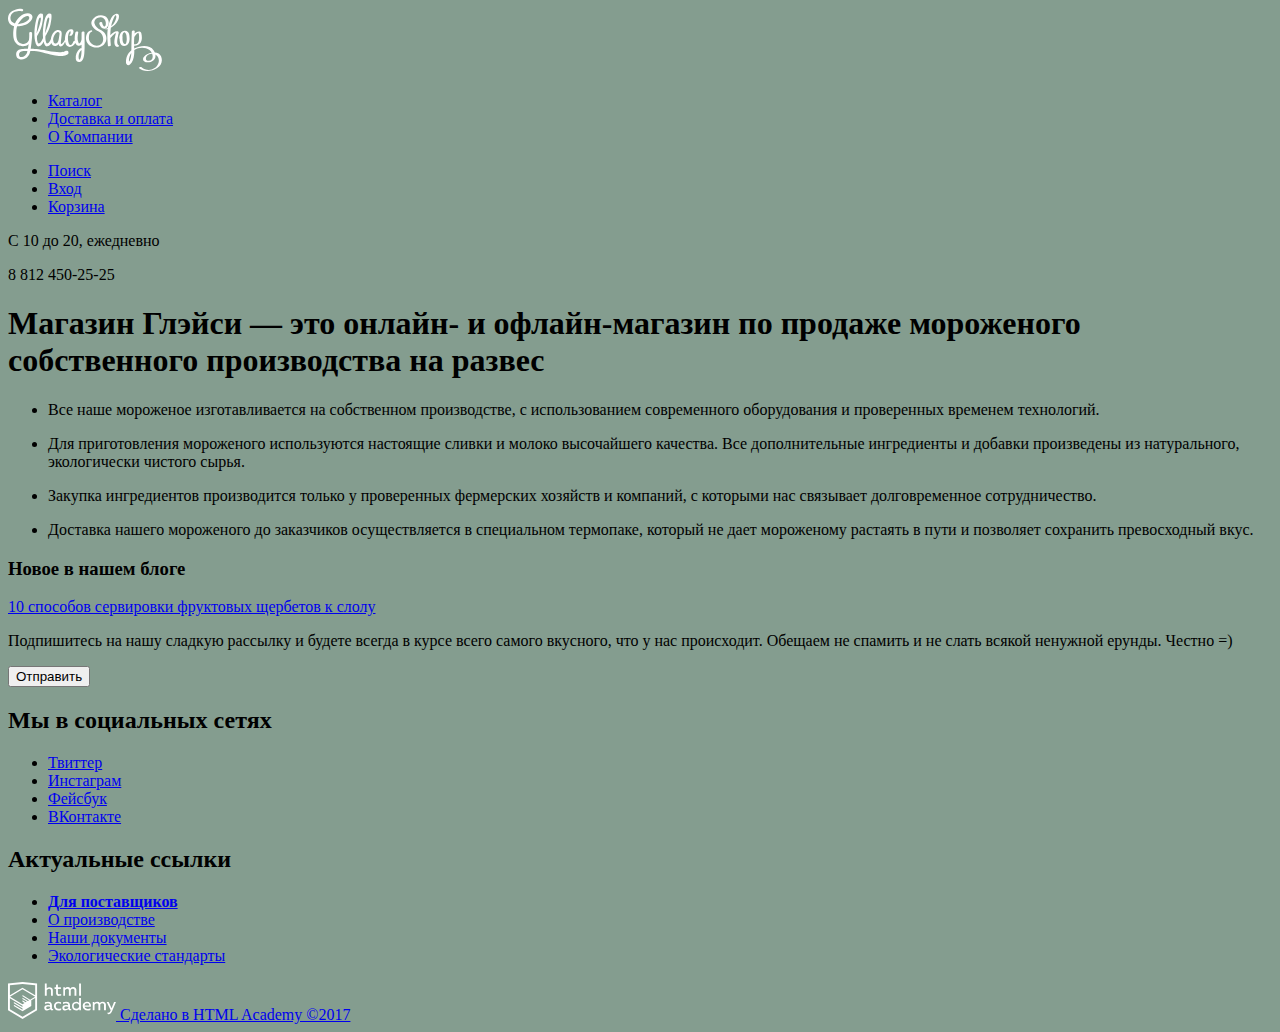
<file: index.html>
<!DOCTYPE html>
<html lang="ru">

<head>
  <meta charset="utf-8">
  <title>Глейси</title>
  <link rel="stylesheet" href="css/style.css">
</head>

<body>
  <header class="main-header">
    <nav class="main-navigation">
      <a class="main-header-logo">
        <img src="img/logo.svg" width="154" height="64" alt="Логотип магазина «Глэйси»">
      </a>
      <ul class="site-navigation">
        <li><a href="catalog.html">Каталог</a></li>
        <li><a href="delivery.html">Доставка и оплата</a> </li>
        <li><a href="about.html">О Компании</a></li>
      </ul>
      <ul class="user-navigation">
        <li><a href="#">Поиск</a></li>
        <li><a href="#">Вход</a></li>
        <li><a href="#">Корзина</a></li>
      </ul>
    </nav>
    <div class="info">
      <p class="info-schedule">С 10 до 20, ежедневно</p>
      <p class="info-phone">8 812 450-25-25</p>
    </div>
  </header>

  <main class="container">
    <section class="features">
      <h1>Магазин Глэйси — это онлайн- и офлайн-магазин по продаже мороженого собственного производства на развес</h1>
      <ul class="features-list">
        <li class="feature-item">
          <p>Все наше мороженое изготавливается на собственном производстве, с использованием современного оборудования
            и проверенных временем технологий.</p>
        </li>
        <li class="feature-item">
          <p>Для приготовления мороженого используются настоящие сливки и молоко высочайшего качества. Все
            дополнительные ингредиенты и добавки произведены из натурального, экологически чистого сырья.</p>
        </li>
        <li class="feature-item">
          <p>Закупка ингредиентов производится только у проверенных фермерских хозяйств и компаний, с которыми нас
            связывает долговременное сотрудничество.</p>
        </li>
        <li class="feature-item">
          <p>Доставка нашего мороженого до заказчиков осуществляется в специальном термопаке, который не дает
            мороженому растаять в пути и позволяет сохранить превосходный вкус.</p>
        </li>
      </ul>
    </section>
    <article class="news">
      <h3>Новое в нашем блоге</h3>
      <a href="#">10 способов сервировки фруктовых щербетов к слолу</a>
    </article>
    <section class="subscribe">
      <p>Подпишитесь на нашу сладкую рассылку и будете всегда в курсе всего самого вкусного, что у нас происходит.
        Обещаем не спамить и не слать всякой ненужной ерунды. Честно =)</p>
      <button class="send-button">Отправить</button>
      <!-- Здесь будет форма -->
    </section>
  </main>

  <footer class="main-footer">
    <section class="footer-social">
      <h2 class="visually-hidden">Мы в социальных сетях</h2>
      <ul>
        <li><a class="social-button" href="#">Твиттер</a></li>
        <li><a class="social-button" href="#">Инстаграм</a></li>
        <li><a class="social-button" href="#">Фейсбук</a></li>
        <li><a class="social-button" href="#">ВКонтакте</a></li>
      </ul>
    </section>
    <section class="footer-menu">
      <h2 class="visually-hidden">Актуальные ссылки</h2>
      <ul class="footer-menu-list">
        <li><a href="#"><b>Для поставщиков</b></a></li>
        <li><a href="#">О производстве</a></li>
        <li><a href="#">Наши документы</a></li>
        <li><a href="#">Экологические стандарты</a></li>
      </ul>
    </section>
    <section class="footer-copyright">
      <a href="https://htmlacademy.ru" class="academy-logo">
        <img src="img/svg-gllacy/logo-htmlacademy.svg" width="108" height="39" alt="Логотип HTML Academy">
        Сделано в HTML Academy ©2017
      </a>
    </section>
  </footer>

</body>

</html>
</file>
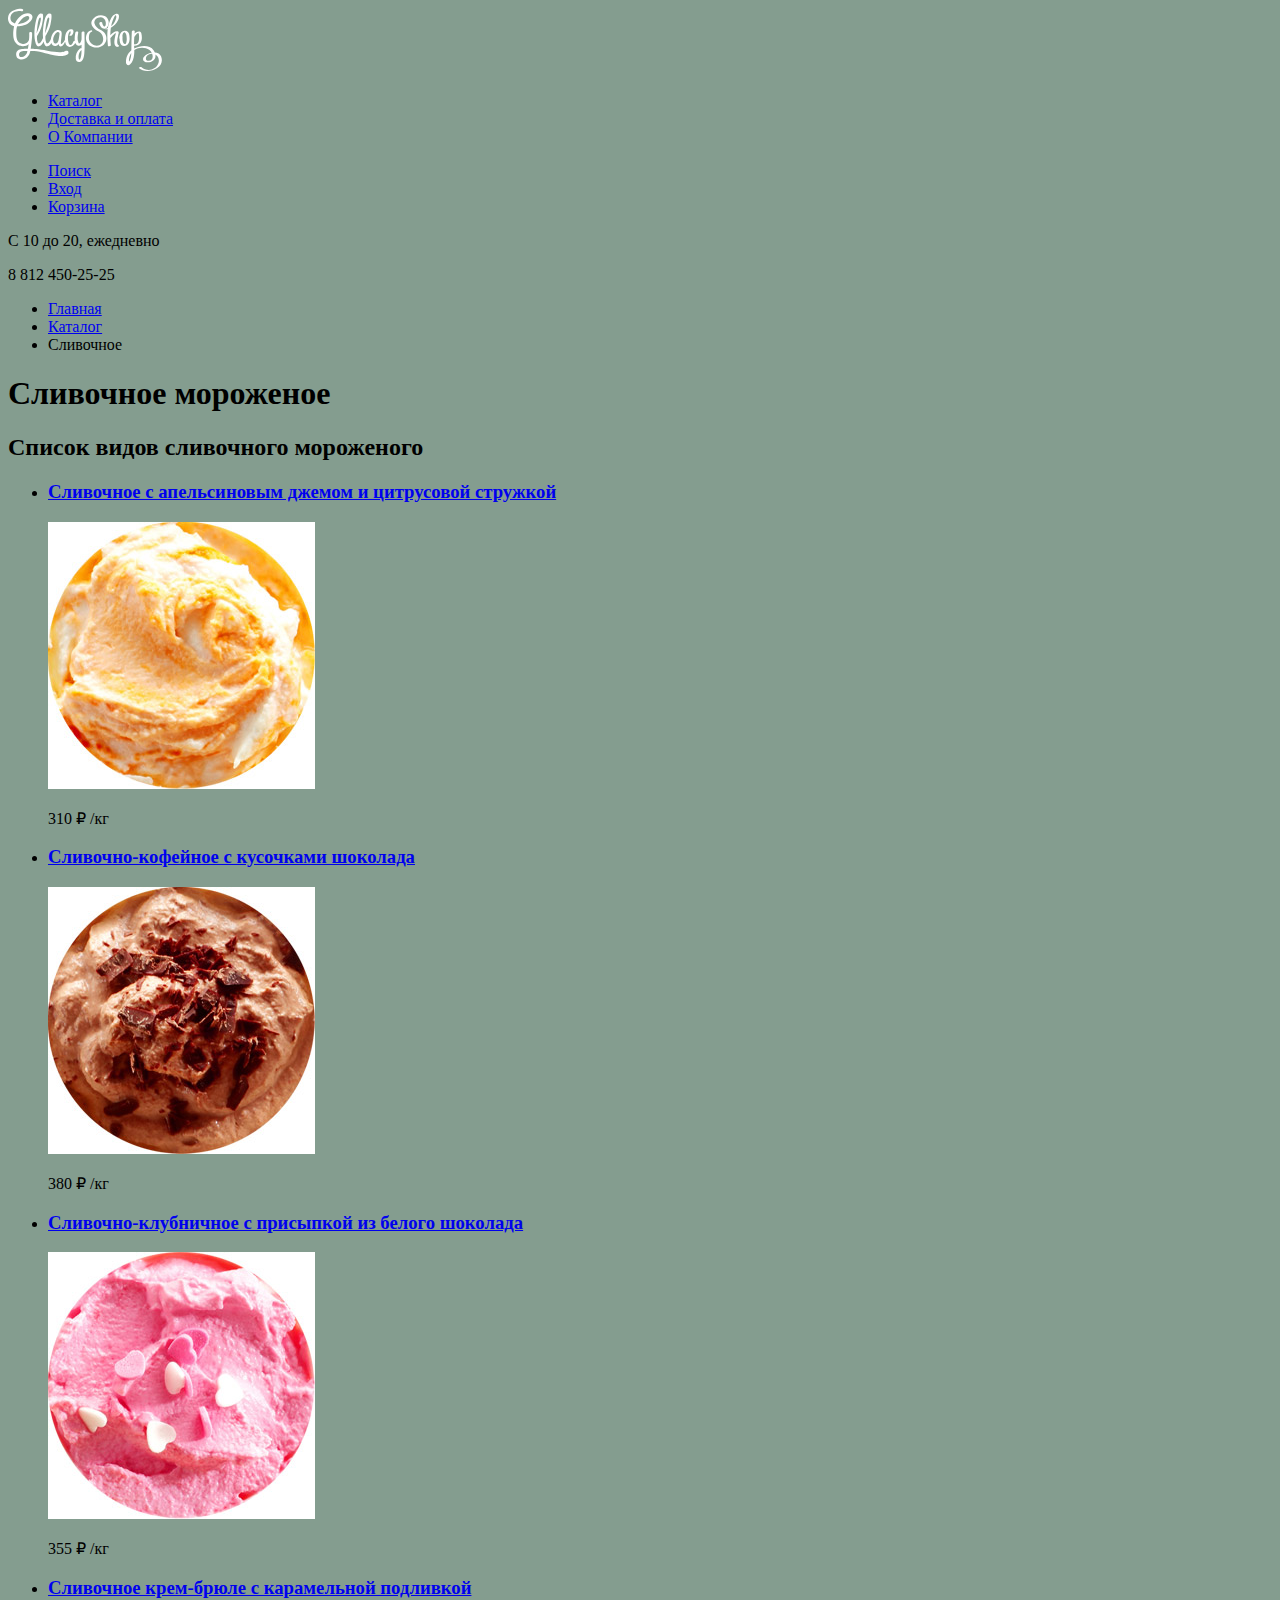
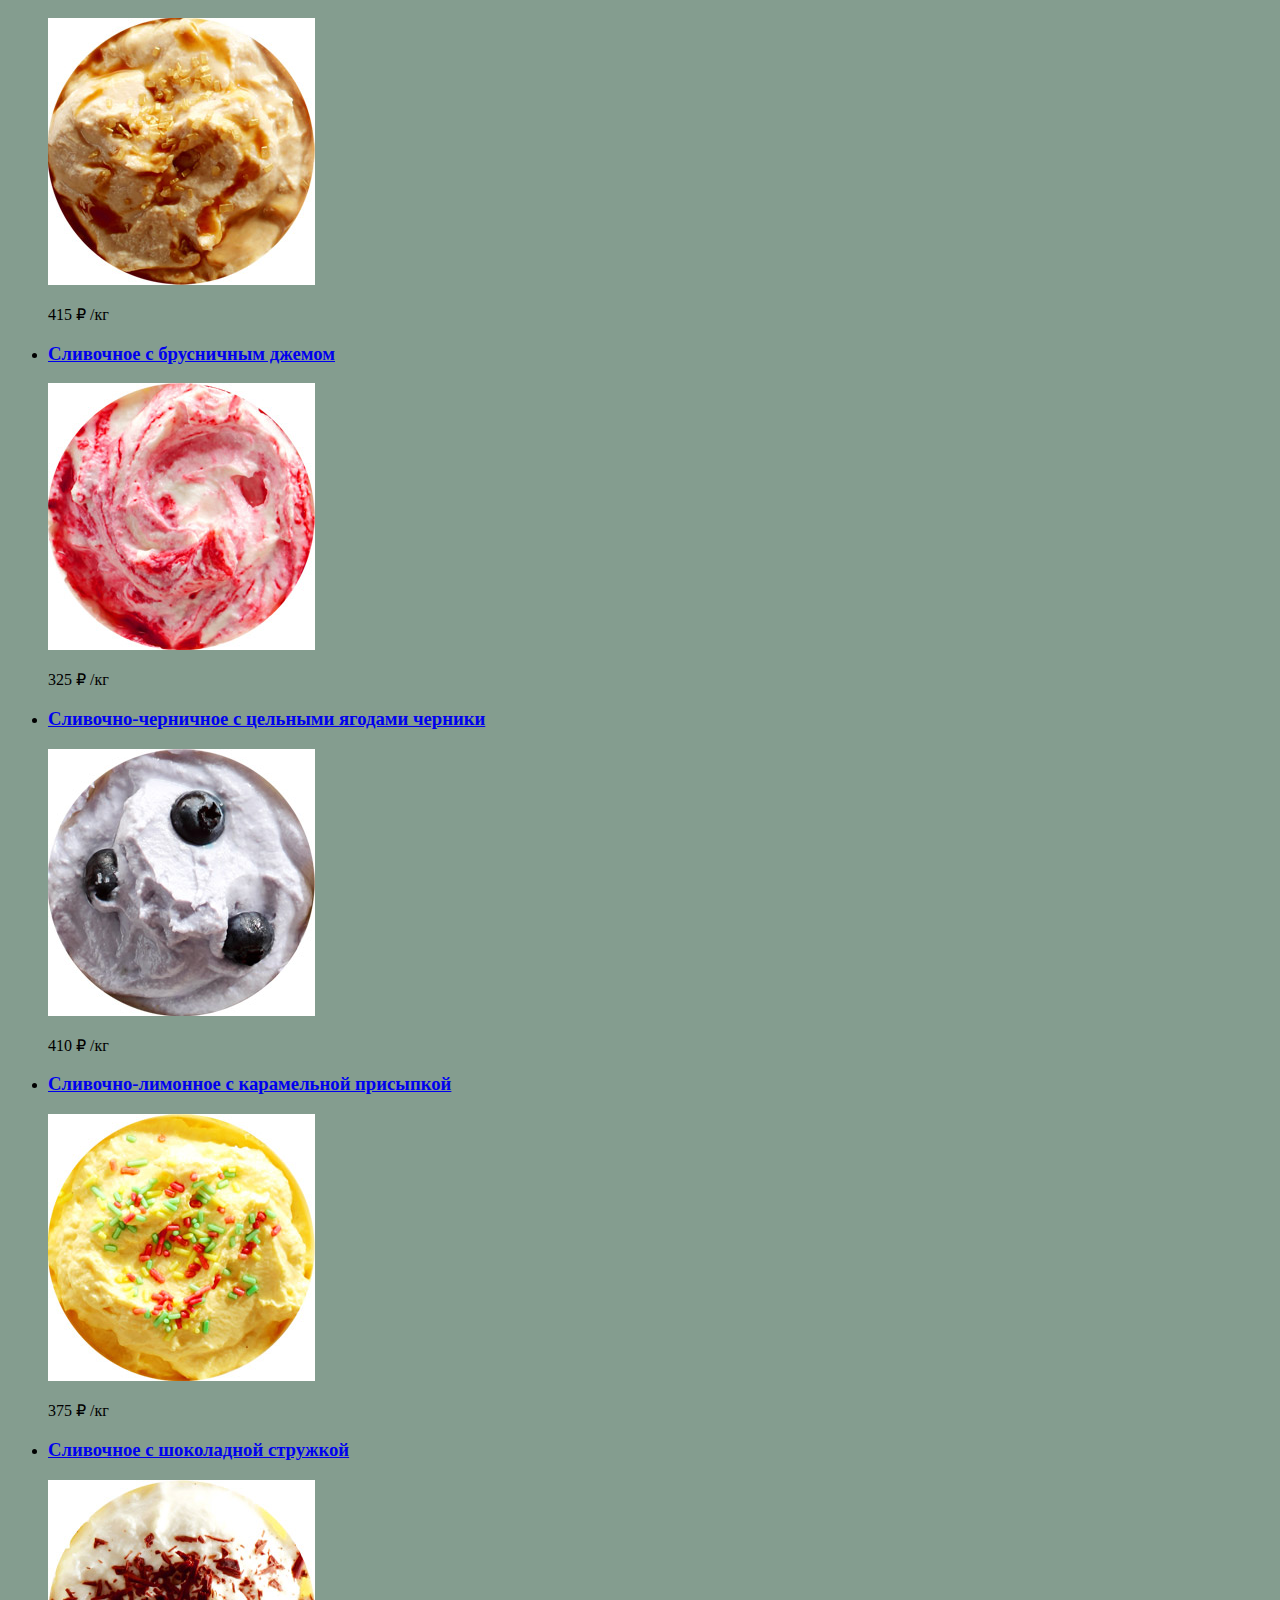
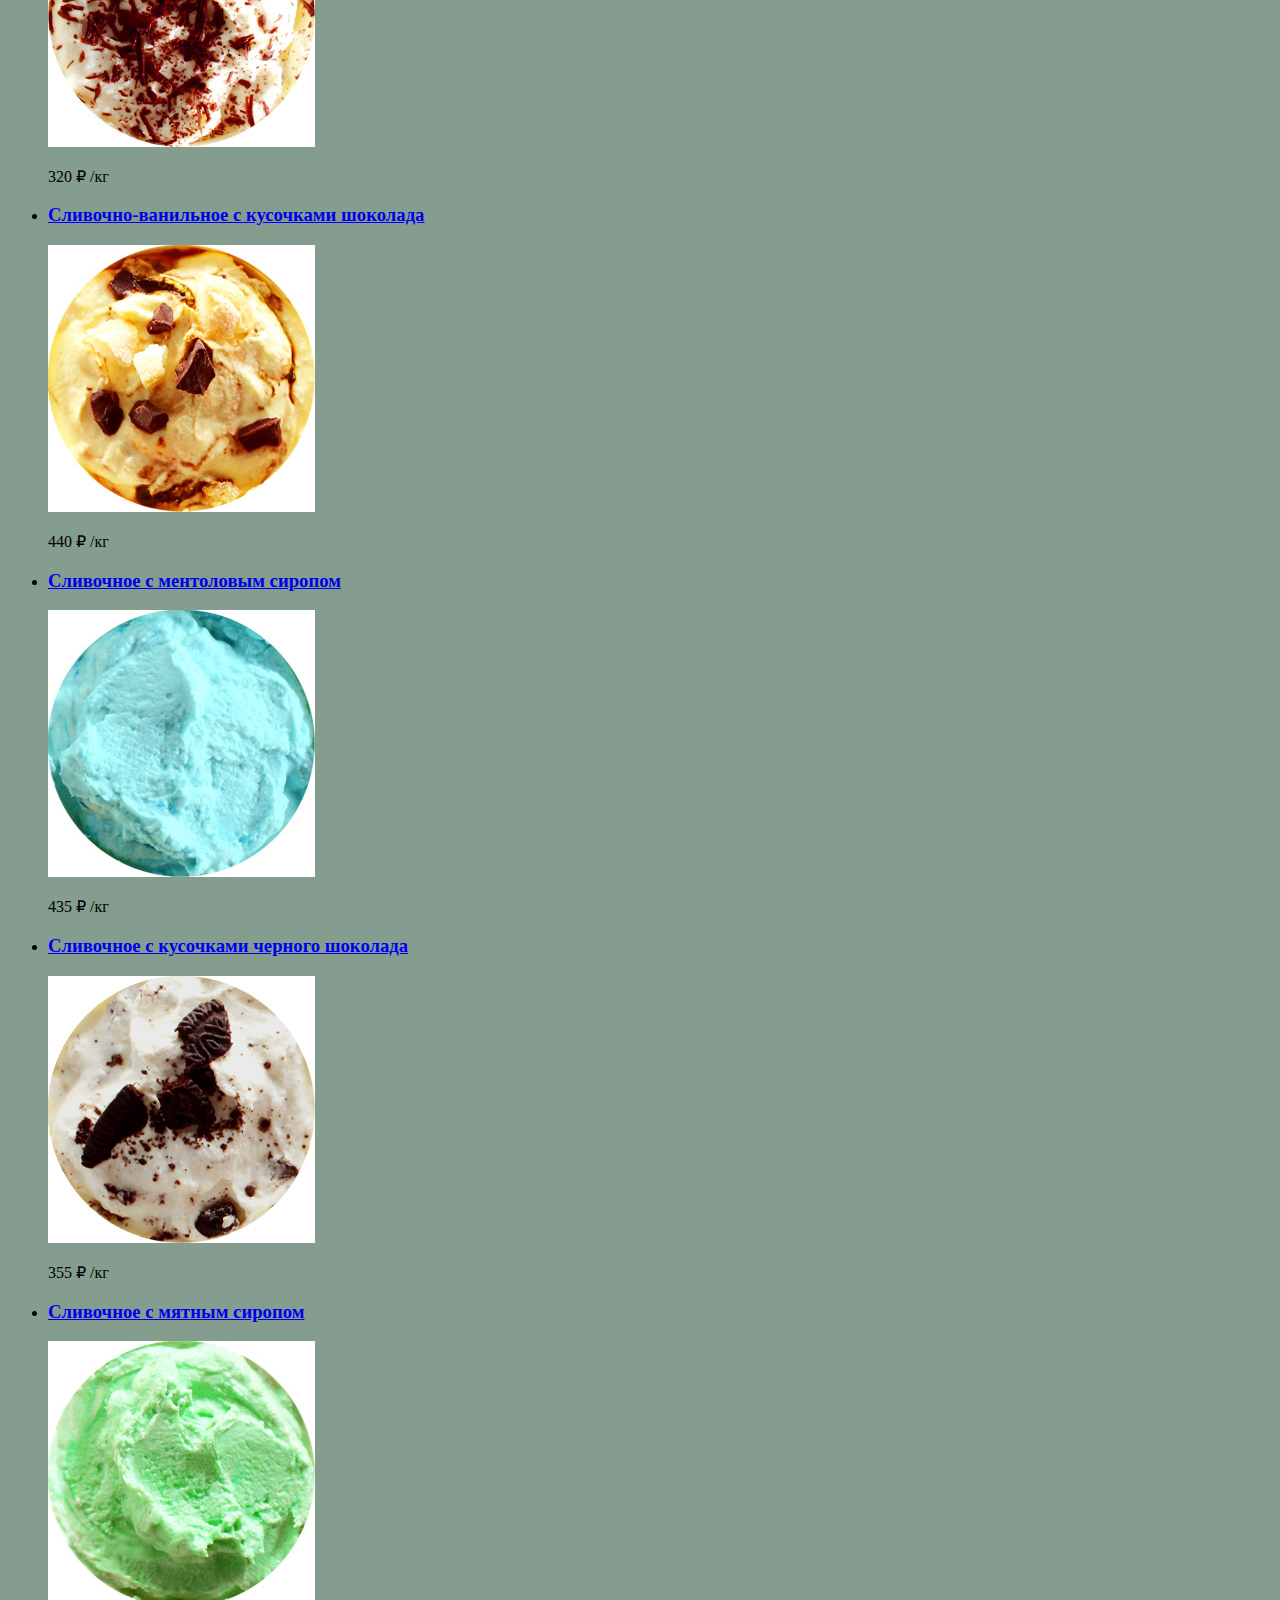
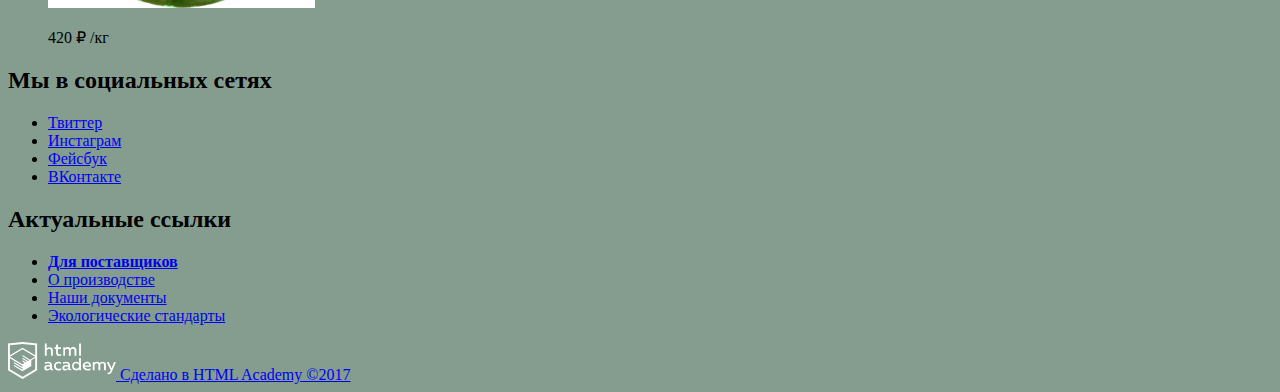
<file: catalog.html>
<!DOCTYPE html>
<html lang="ru">

<head>
  <meta charset="utf-8">
  <title>Глейси: Каталог</title>
  <link rel="stylesheet" href="css/style.css">
</head>

<body>
  <header class="main-header">
    <nav class="main-navigation">
      <a class="main-header-logo" href="index.html">
        <img src="img/logo.svg" width="154" height="64" alt="Логотип магазина «Глэйси»">
      </a>
      <ul class="site-navigation">
        <li><a href="#" class="site-navigation-item">Каталог</a></li>
        <li><a href="delivery.html">Доставка и оплата</a> </li>
        <li><a href="about.html">О Компании</a></li>
      </ul>
      <ul class="user-navigation">
        <li><a href="#">Поиск</a></li>
        <li><a href="#">Вход</a></li>
        <li><a href="#">Корзина</a></li>
      </ul>
    </nav>
    <div class="info">
      <p class="info-schedule">С 10 до 20, ежедневно</p>
      <p class="info-phone">8 812 450-25-25</p>
    </div>

  </header>
  <main class="container">
    <ul class="breadcrumbs">
      <li><a href="index.html">Главная</a></li>
      <li><a href="catalog.html">Каталог</a></li>
      <li class="breadcrumbs-current">Сливочное</li>
    </ul>
    <h1>Сливочное мороженое</h1>

    <section class="catalog">
      <h2 class="visually-hidden">Список видов сливочного мороженого</h2>
      <ul class="catalog-list">
        <li class="catalog-item">
          <h3>
            <a href="catalog-item.html">Сливочное с апельсиновым джемом и цитрусовой стружкой</a>
          </h3>
          <p class="catalog-item-image">
            <a href="catalog-item.html">
              <img src="img/product1.jpg" width="267" height="267" alt="Сливочное с апельсиновым джемом и цитрусовой стружкой">
            </a>
          </p>
          <p class="catalog-item-price">
            <span class="item-price">310 ₽</span>
            <span class="measure">/кг</span>
          </p>
        </li>
        <li class="catalog-item">
          <h3>
            <a href="catalog-item.html">Сливочно-кофейное с кусочками шоколада</a>
          </h3>
          <p class="catalog-item-image">
            <a href="catalog-item.html">
              <img src="img/product2.jpg" width="267" height="267" alt="Сливочно-кофейное с кусочками шоколада">
            </a>
          </p>
          <p class="catalog-item-price">
            <span class="item-price">380 ₽</span>
            <span class="measure">/кг</span>
          </p>
        </li>
        <li class="catalog-item">
          <h3>
            <a href="catalog-item.html">Сливочно-клубничное с присыпкой из белого шоколада</a>
          </h3>
          <p class="catalog-item-image">
            <a href="catalog-item.html">
              <img src="img/product3.jpg" width="267" height="267" alt="Сливочно-клубничное с присыпкой из белого шоколада">
            </a>
          </p>
          <p class="catalog-item-price">
            <span class="item-price">355 ₽</span>
            <span class="measure">/кг</span>
          </p>
        </li>
        <li class="catalog-item">
          <h3>
            <a href="catalog-item.html">Сливочное крем-брюле с карамельной подливкой</a>
          </h3>
          <p class="catalog-item-image">
            <a href="catalog-item.html">
              <img src="img/product4.jpg" width="267" height="267" alt="Сливочное крем-брюле с карамельной подливкой">
            </a>
          </p>
          <p class="catalog-item-price">
            <span class="item-price">415 ₽</span>
            <span class="measure">/кг</span>
          </p>
        </li>
        <li class="catalog-item">
          <h3>
            <a href="catalog-item.html">Сливочное с брусничным джемом</a>
          </h3>
          <p class="catalog-item-image">
            <a href="catalog-item.html">
              <img src="img/product5.jpg" width="267" height="267" alt="Сливочное с брусничным джемом">
            </a>
          </p>
          <p class="catalog-item-price">
            <span class="item-price">325 ₽</span>
            <span class="measure">/кг</span>
          </p>
        </li>
        <li class="catalog-item">
          <h3>
            <a href="catalog-item.html">Сливочно-черничное с цельными ягодами черники</a>
          </h3>
          <p class="catalog-item-image">
            <a href="catalog-item.html">
              <img src="img/product6.jpg" width="267" height="267" alt="Сливочно-черничное с цельными ягодами черники">
            </a>
          </p>
          <p class="catalog-item-price">
            <span class="item-price">410 ₽</span>
            <span class="measure">/кг</span>
          </p>
        </li>
        <li class="catalog-item">
          <h3>
            <a href="catalog-item.html">Сливочно-лимонное с карамельной присыпкой</a>
          </h3>
          <p class="catalog-item-image">
            <a href="catalog-item.html">
              <img src="img/product7.jpg" width="267" height="267" alt="Сливочно-лимонное с карамельной присыпкой">
            </a>
          </p>
          <p class="catalog-item-price">
            <span class="item-price">375 ₽</span>
            <span class="measure">/кг</span>
          </p>
        </li>
        <li class="catalog-item">
          <h3>
            <a href="catalog-item.html">Сливочное с шоколадной стружкой</a>
          </h3>
          <p class="catalog-item-image">
            <a href="catalog-item.html">
              <img src="img/product8.jpg" width="267" height="267" alt="Сливочное с шоколадной стружкой">
            </a>
          </p>
          <p class="catalog-item-price">
            <span class="item-price">320 ₽</span>
            <span class="measure">/кг</span>
          </p>
        </li>
        <li class="catalog-item">
          <h3>
            <a href="catalog-item.html">Сливочно-ванильное с кусочками шоколада</a>
          </h3>
          <p class="catalog-item-image">
            <a href="catalog-item.html">
              <img src="img/product9.jpg" width="267" height="267" alt="Сливочно-ванильное с кусочками шоколада">
            </a>
          </p>
          <p class="catalog-item-price">
            <span class="item-price">440 ₽</span>
            <span class="measure">/кг</span>
          </p>
        </li>
        <li class="catalog-item">
          <h3>
            <a href="catalog-item.html">Сливочноe с ментоловым сиропом</a>
          </h3>
          <p class="catalog-item-image">
            <a href="catalog-item.html">
              <img src="img/product10.jpg" width="267" height="267" alt="Сливочноe с ментоловым сиропом">
            </a>
          </p>
          <p class="catalog-item-price">
            <span class="item-price">435 ₽</span>
            <span class="measure">/кг</span>
          </p>
        </li>
        <li class="catalog-item">
          <h3>
            <a href="catalog-item.html">Сливочное с кусочками черного шоколада</a>
          </h3>
          <p class="catalog-item-image">
            <a href="catalog-item.html">
              <img src="img/product11.jpg" width="267" height="267" alt="Сливочное с кусочками черного шоколада">
            </a>
          </p>
          <p class="catalog-item-price">
            <span class="item-price">355 ₽</span>
            <span class="measure">/кг</span>
          </p>
        </li>
        <li class="catalog-item">
          <h3>
            <a href="catalog-item.html">Сливочное с мятным сиропом</a>
          </h3>
          <p class="catalog-item-image">
            <a href="catalog-item.html">
              <img src="img/product12.jpg" width="267" height="267" alt="Сливочное с мятным сиропом">
            </a>
          </p>
          <p class="catalog-item-price">
            <span class="item-price">420 ₽</span>
            <span class="measure">/кг</span>
          </p>
        </li>
      </ul>
    </section>
  </main>
  <footer class="main-footer">
    <section class="footer-social">
      <h2 class="visually-hidden">Мы в социальных сетях</h2>
      <ul>
        <li><a class="social-button" href="#">Твиттер</a></li>
        <li><a class="social-button" href="#">Инстаграм</a></li>
        <li><a class="social-button" href="#">Фейсбук</a></li>
        <li><a class="social-button" href="#">ВКонтакте</a></li>
      </ul>
    </section>
    <section class="footer-menu">
      <h2 class="visually-hidden">Актуальные ссылки</h2>
      <ul class="footer-menu-list">
        <li><a href="#"><b>Для поставщиков</b></a></li>
        <li><a href="#">О производстве</a></li>
        <li><a href="#">Наши документы</a></li>
        <li><a href="#">Экологические стандарты</a></li>
      </ul>
    </section>
    <section class="footer-copyright">
      <a href="https://htmlacademy.ru" class="academy-logo">
        <img src="img/svg-gllacy/logo-htmlacademy.svg" width="108" height="39" alt="Логотип HTML Academy">
        Сделано в HTML Academy ©2017
      </a>
    </section>
  </footer>
</body>

</html>
</file>
<file: css/style.css>
body {
    background-color: #849d8f;
}
</file>
